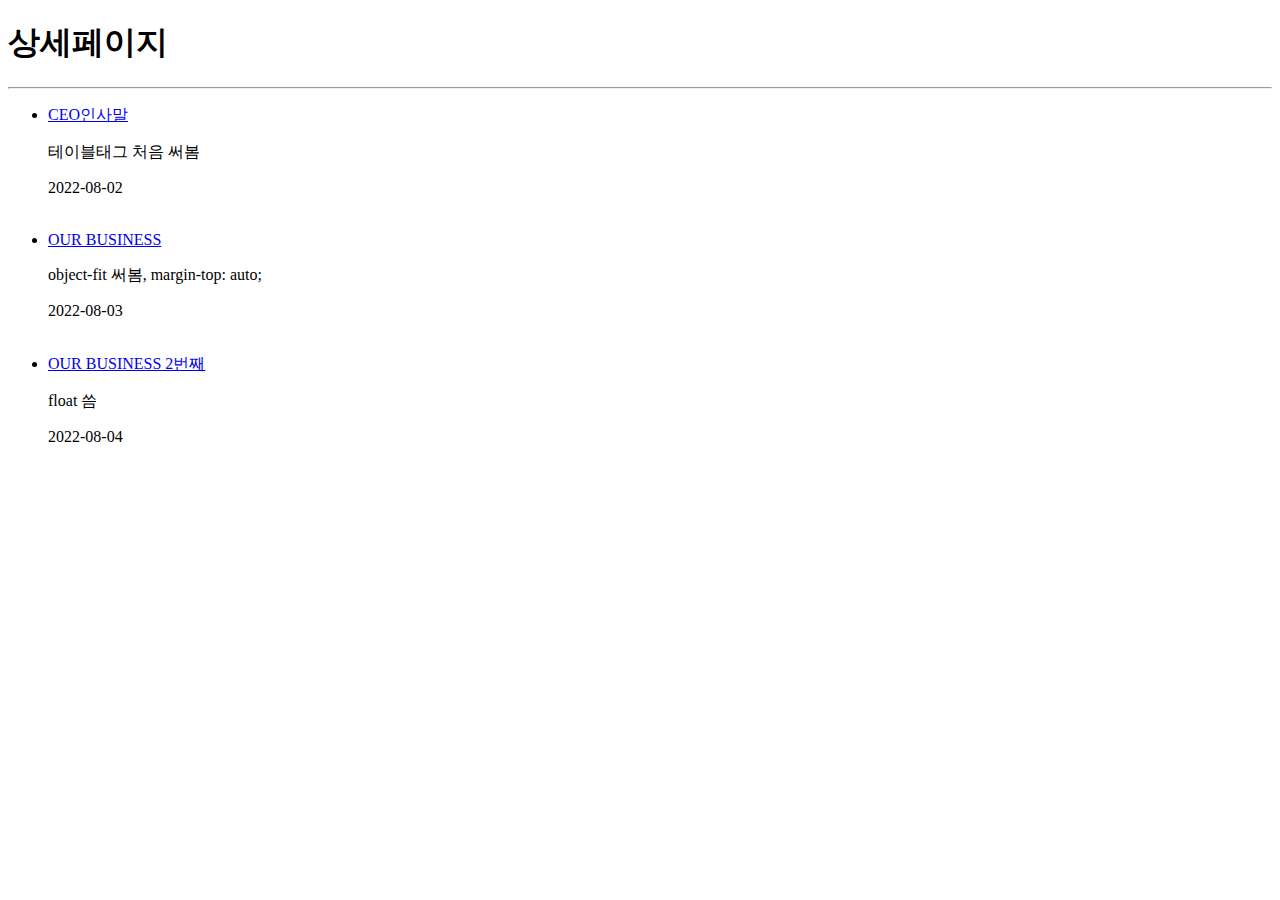
<file: index.html>
<!DOCTYPE html>
<html lang="ko">

<head>
  <meta charset="UTF-8">
  <meta http-equiv="X-UA-Compatible" content="IE=edge">
  <meta name="viewport" content="width=device-width, initial-scale=1.0">
  <title>Document</title>
</head>

<body>
  <h1>상세페이지</h1>
  <hr>
  <ul>
    <li>
      <a href="section01.html">CEO인사말</a>
      <p>테이블태그 처음 써봄</p>
      <p>2022-08-02</p>
    </li>
    <br>
    <li>
      <a href="section02.html">OUR BUSINESS</a>
      <p>object-fit 써봄, margin-top: auto;</p>
      <p>2022-08-03</p>
    </li>
    <br>
    <li>
      <a href="section03.html">OUR BUSINESS 2번째</a>
      <p>float 씀</p>
      <p>2022-08-04</p>
    </li>
    <br>
  </ul>

</body>

</html>
</file>
